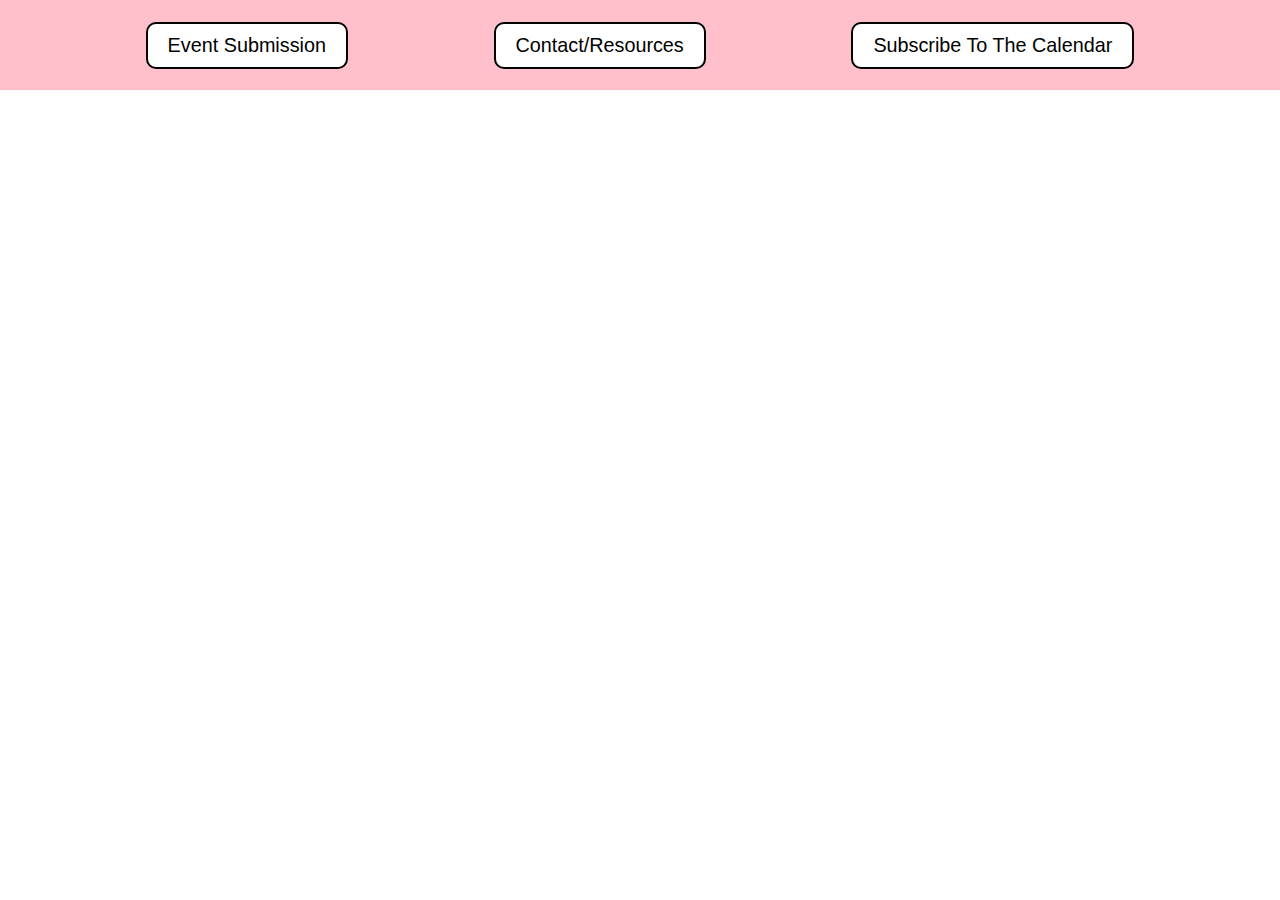
<file: index.html>
<!DOCTYPE html>
<html lang="en">
<head>
  <meta charset="UTF-8" />
  <meta name="viewport" content="width=device-width, initial-scale=1.0" />
  <link rel="stylesheet" href="index.css" />
  <title>Event Calendar</title>
</head>
<body>
  <div class="navbar">
    <a class="navigationbutton" href="https://docs.google.com/forms/d/e/1FAIpQLScc1Gq589z2WgeN9qwQdmKP23JX_ZHQu1dj9YoLRXT0pXgbbA/viewform?usp=dialog">
      Event Submission
    </a>
    <a class="navigationbutton" href="contact.html">Contact/Resources</a>
    <a class="navigationbutton" href="subscribe.html">Subscribe To The Calendar</a>
  </div>

  <iframe 
    class="calendar-frame"
    src="https://calendar.google.com/calendar/embed?height=600&wkst=1&ctz=America%2FNew_York&showPrint=0&src=MWFhODI5ZDYzMmM3MjFjNGYxZTE1ZGQxNjA5MTVmNzRlMjk3MWUwZGY2ZDhlYjcyMDQ1OTY0ODYzMWM3ZjU3N0Bncm91cC5jYWxlbmRhci5nb29nbGUuY29t&color=%23EF6C00" 
    frameborder="0" 
    scrolling="no">
  </iframe>
</body>
</html>
</file>
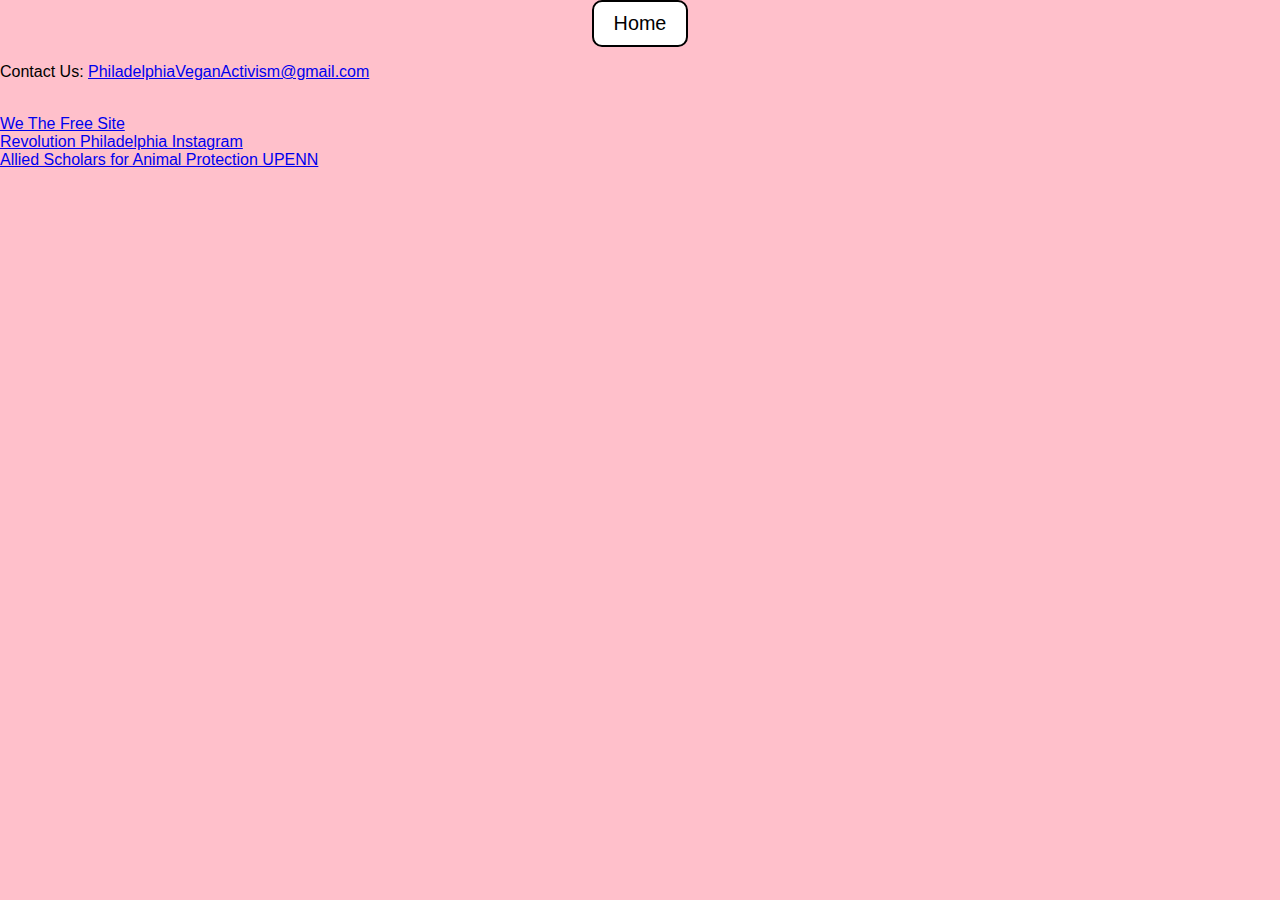
<file: contact.html>
<!DOCTYPE html>
<html lang="en">
  <head>
    <link rel="stylesheet" href="index.css">
  </head>
  <body>
    <div style="position:fixed;top:0;left:0;bottom:0;right:0;background-color:pink;">
      <div style="display:flex;flex-direction:row;justify-content:space-evenly"}}>
	<a class="navigationbutton" href="index.html">
	  Home
	</a>
      </div>
      <div>
	<p> Contact Us: <a href="mailto:philadelphiaveganactivism@gmail.com">PhiladelphiaVeganActivism@gmail.com</a> </p>
	<br>
	<a href="https://docs.google.com/forms/d/e/1FAIpQLScc1Gq589z2WgeN9qwQdmKP23JX_ZHQu1dj9YoLRXT0pXgbbA/viewform?usp=dialog">We The Free Site</a>
	<br>
	<a href="https://www.instagram.com/revolution_philadelphia/?hl=en">Revolution Philadelphia Instagram</a>
	<br>
	<a href="https://www.alliedscholars.org/upenn">Allied Scholars for Animal Protection UPENN</a>
      </div>
    </div>
  </body>
</html>
</file>
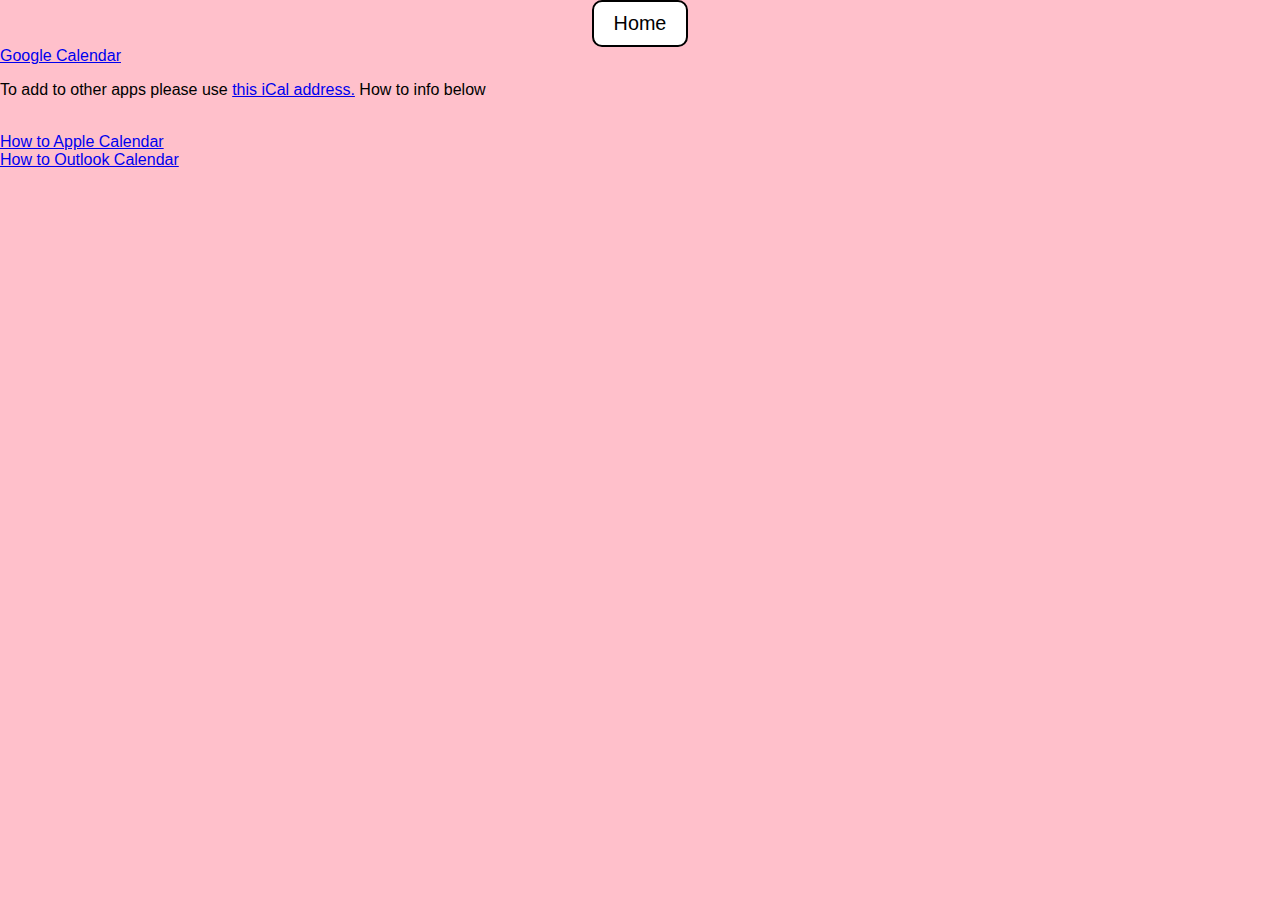
<file: subscribe.html>
<!DOCTYPE html>
<html lang="en">
  <head>
    <link rel="stylesheet" href="index.css">
  </head>
  <body>
    <div style="position:fixed;top:0;left:0;bottom:0;right:0;background-color:pink;">
      <div style="display:flex;flex-direction:row;justify-content:space-evenly"}}>
	<a class="navigationbutton" href="index.html">
	  Home
	</a>
      </div>
      <div>

        
        <a href="https://calendar.google.com/calendar/u/0?cid=MWFhODI5ZDYzMmM3MjFjNGYxZTE1ZGQxNjA5MTVmNzRlMjk3MWUwZGY2ZDhlYjcyMDQ1OTY0ODYzMWM3ZjU3N0Bncm91cC5jYWxlbmRhci5nb29nbGUuY29t">Google Calendar</a>
  <br>
<p>To add to other apps please use <a href="https://calendar.google.com/calendar/ical/1aa829d632c721c4f1e15dd160915f74e2971e0df6d8eb720459648631c7f577%40group.calendar.google.com/private-be7d868fd1b88529e86fe6cde4800fa1/basic.ics">this iCal address.</a> How to info below</p>
	<br>
        <a href="https://support.apple.com/guide/iphone/use-multiple-calendars-iph3d1110d4/ios#:~:text=Subscribe%20to%20an%20external%2C%20read%2Donly%20calendar%3A%20Tap%20Add%20Subscription%20Calendar%2C%20enter%20the%20URL%20of%20the%20.ics%20file%20you%20want%20to%20subscribe%20to%20(and%20any%20other%20required%20server%20information)%2C%20then%20click%20Subscribe.">How to Apple Calendar</a>
	<br>
	<a href="https://support.microsoft.com/en-us/office/import-or-subscribe-to-a-calendar-in-outlook-com-or-outlook-on-the-web-cff1429c-5af6-41ec-a5b4-74f2c278e98c#:~:text=Work/school%20account-,Subscribe%20to%20a%20calendar,to%20import%20the%20calendar%20instead%2C%20by%20following%20the%20Upload%20steps%20below.,-Upload%20a%20calendar">How to Outlook Calendar</a>
	<br>
      </div>
    </div>
  </body>
</html>
</file>
<file: index.css>
/* Reset body spacing and use full screen */
body {
  margin: 0;
  padding: 0;
  height: 100vh;
  font-family: Arial, sans-serif;
  display: flex;
  flex-direction: column;
}

/* Top navigation bar */
.navbar {
  height: 10vh;
  background-color: pink;
  display: flex;
  justify-content: space-evenly;
  align-items: center;
}

/* Navigation buttons */
.navigationbutton {
  font-size: 2.2vh;
  background-color: white;
  border: 2px solid black;
  border-radius: 10px;
  padding: 10px 20px;
  text-decoration: none;
  color: black;
  transition: background-color 0.3s, color 0.3s;
}

.navigationbutton:hover {
  background-color: black;
  color: white;
}

/* Calendar container fills the rest of the page */
.calendar-container {
  height: 90vh;
  width: 100%;
}

.calendar-container iframe {
  width: 100%;
  height: 100%;
}
</file>
